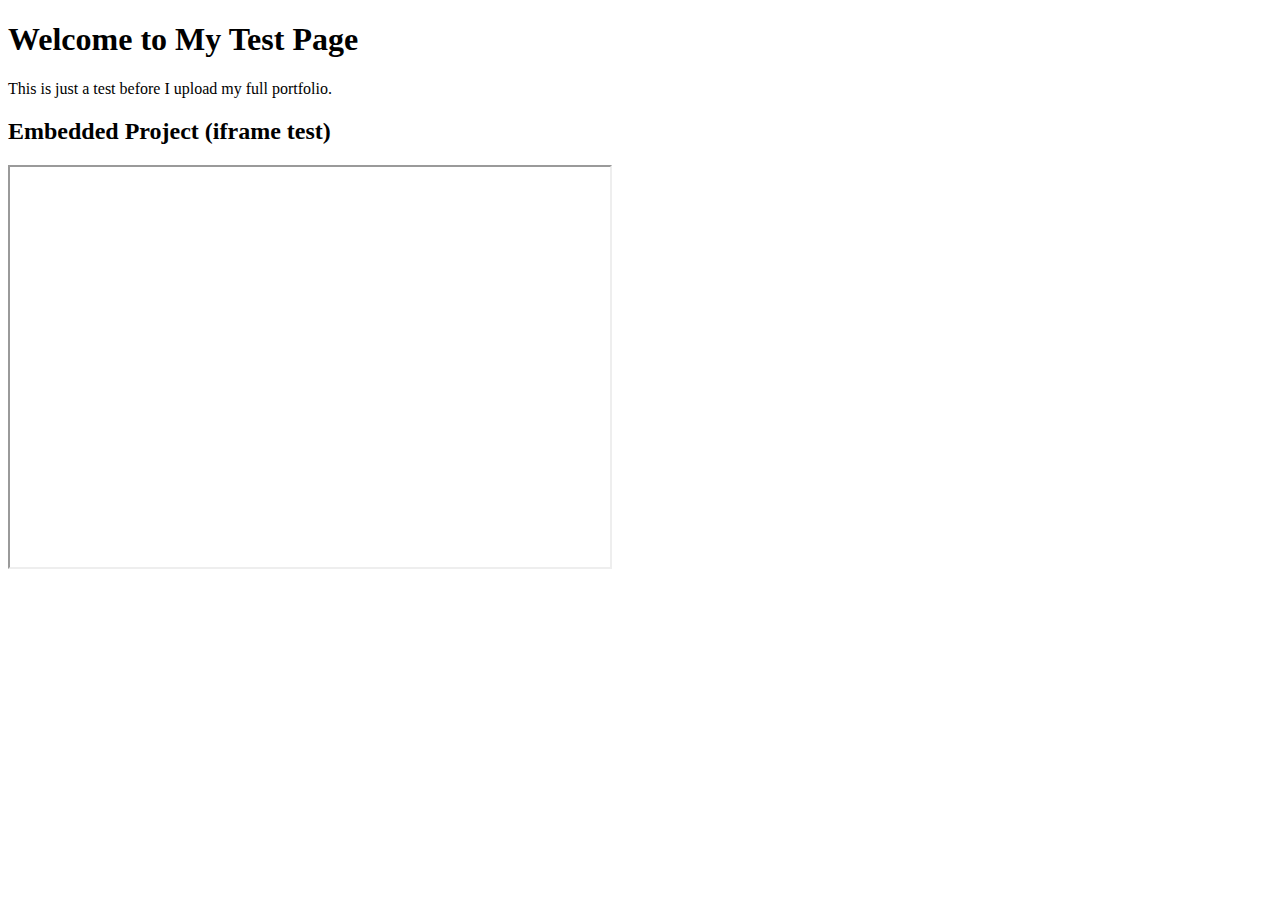
<file: index.html>
<!DOCTYPE html>
<html lang="en">
<head>
  <meta charset="UTF-8">
  <title>Test Portfolio Page</title>
</head>
<body>
  <h1>Welcome to My Test Page</h1>
  <p>This is just a test before I upload my full portfolio.</p>

  <h2>Embedded Project (iframe test)</h2>
  <iframe src="https://example.com" width="600" height="400"></iframe>
</body>
</html>
</file>
